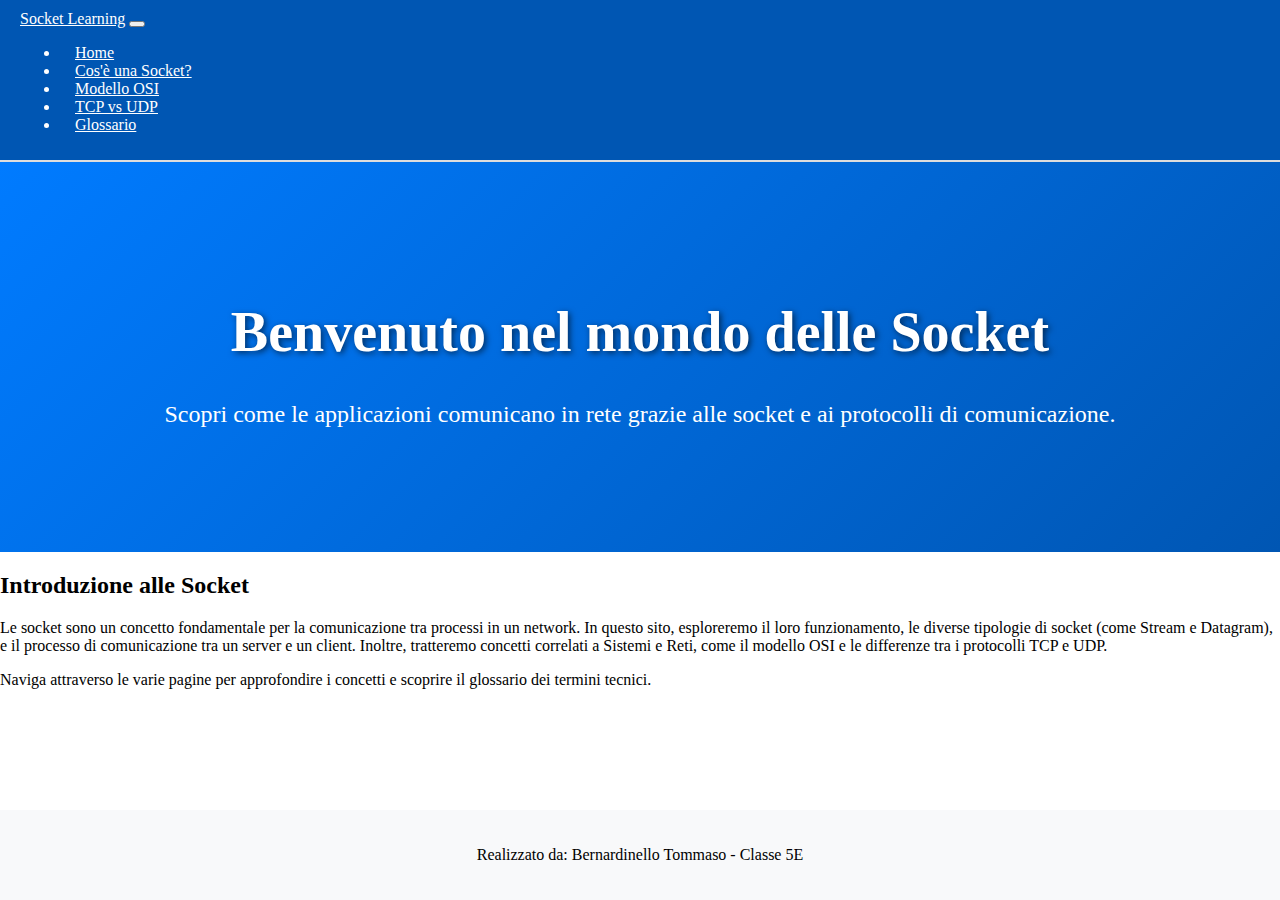
<file: BOOSTRAP_SITO/HTML/index.html>
<!DOCTYPE html>
<html lang="it">
<head>
    <meta charset="UTF-8">
    <meta name="viewport" content="width=device-width, initial-scale=1.0">
   <link href="https://cdn.jsdelivr.net/npm/bootstrap@5.0.2/dist/css/bootstrap.min.css" rel="stylesheet" integrity="sha384-EVSTQN3/azprG1Anm3QDgpJLIm9Nao0Yz1ztcQTwFspd3yD65VohhpuuCOmLASjC" crossorigin="anonymous">
    <link rel="stylesheet" href="../CSS/style-home.css"> <!-- Collega il file CSS esterno -->
    <title>Homepage - Socket</title>
</head>
<body>
  <nav class="navbar navbar-expand-lg navbar-light bg-light shadow-sm">
    <div class="container-fluid">
        <a class="navbar-brand" href="index.html">Socket Learning</a>
        <button class="navbar-toggler" type="button" data-bs-toggle="collapse" data-bs-target="#navbarNav" aria-controls="navbarNav" aria-expanded="false" aria-label="Toggle navigation">
            <span class="navbar-toggler-icon"></span>
        </button>
        <div class="collapse navbar-collapse" id="navbarNav">
            <ul class="navbar-nav me-auto mb-2 mb-lg-0">
                <li class="nav-item">
                    <a class="nav-link" href="index.html">Home</a>
                </li>
                <li class="nav-item">
                    <a class="nav-link" href="socket.html">Cos'è una Socket?</a>
                </li>
                <li class="nav-item">
                    <a class="nav-link" href="osi.html">Modello OSI</a>
                </li>
                <li class="nav-item">
                    <a class="nav-link" href="tcpudp.html">TCP vs UDP</a>
                </li>
                <li class="nav-item">
                    <a class="nav-link" href="glossario.html">Glossario</a>
                </li>
            </ul>
        </div>
    </div>
</nav>

    <!-- Sezione Hero (con sfondo colorato che copre tutto lo spazio) -->
    <div class="hero-section">
        <div class="hero-title-background">
            <h1>Benvenuto nel mondo delle Socket</h1>
            <p>Scopri come le applicazioni comunicano in rete grazie alle socket e ai protocolli di comunicazione.</p>
        </div>
    </div>

    <!-- Contenuto della Homepage -->
    <div class="container mt-5 shadow-box main-content">
        <h2 class="text-center">Introduzione alle Socket</h2>
        <p>
            Le socket sono un concetto fondamentale per la comunicazione tra processi in un network. In questo sito, esploreremo il loro funzionamento, le diverse tipologie di socket (come Stream e Datagram), e il processo di comunicazione tra un server e un client. Inoltre, tratteremo concetti correlati a Sistemi e Reti, come il modello OSI e le differenze tra i protocolli TCP e UDP.
        </p>
        <div class="alert alert-info" role="alert">
            Naviga attraverso le varie pagine per approfondire i concetti e scoprire il glossario dei termini tecnici.
        </div>
    </div>

    <!-- Footer -->
    <footer class="bg-light text-center py-3">
        <p>Realizzato da: Bernardinello Tommaso - Classe 5E</p>
    </footer>

    <script src="https://cdn.jsdelivr.net/npm/@popperjs/core@2.9.3/dist/umd/popper.min.js" integrity="sha384-oBqDVmMz4fnFO9gyb9YHxS5kz5x8ZAXE2kmu6c9a1h8C2xVQpeO2O0A2yFbJXzV1" crossorigin="anonymous"></script>
    <script src="https://cdn.jsdelivr.net/npm/bootstrap@5.0.2/dist/js/bootstrap.min.js" integrity="sha384-pzjw8f+ua7Kw1TIq0g2lQzVd6OrpI+UAsjDKcbf0FcM2O5S/65z49c1bmS+oWjSe" crossorigin="anonymous"></script>
</body>
</html>
</file>
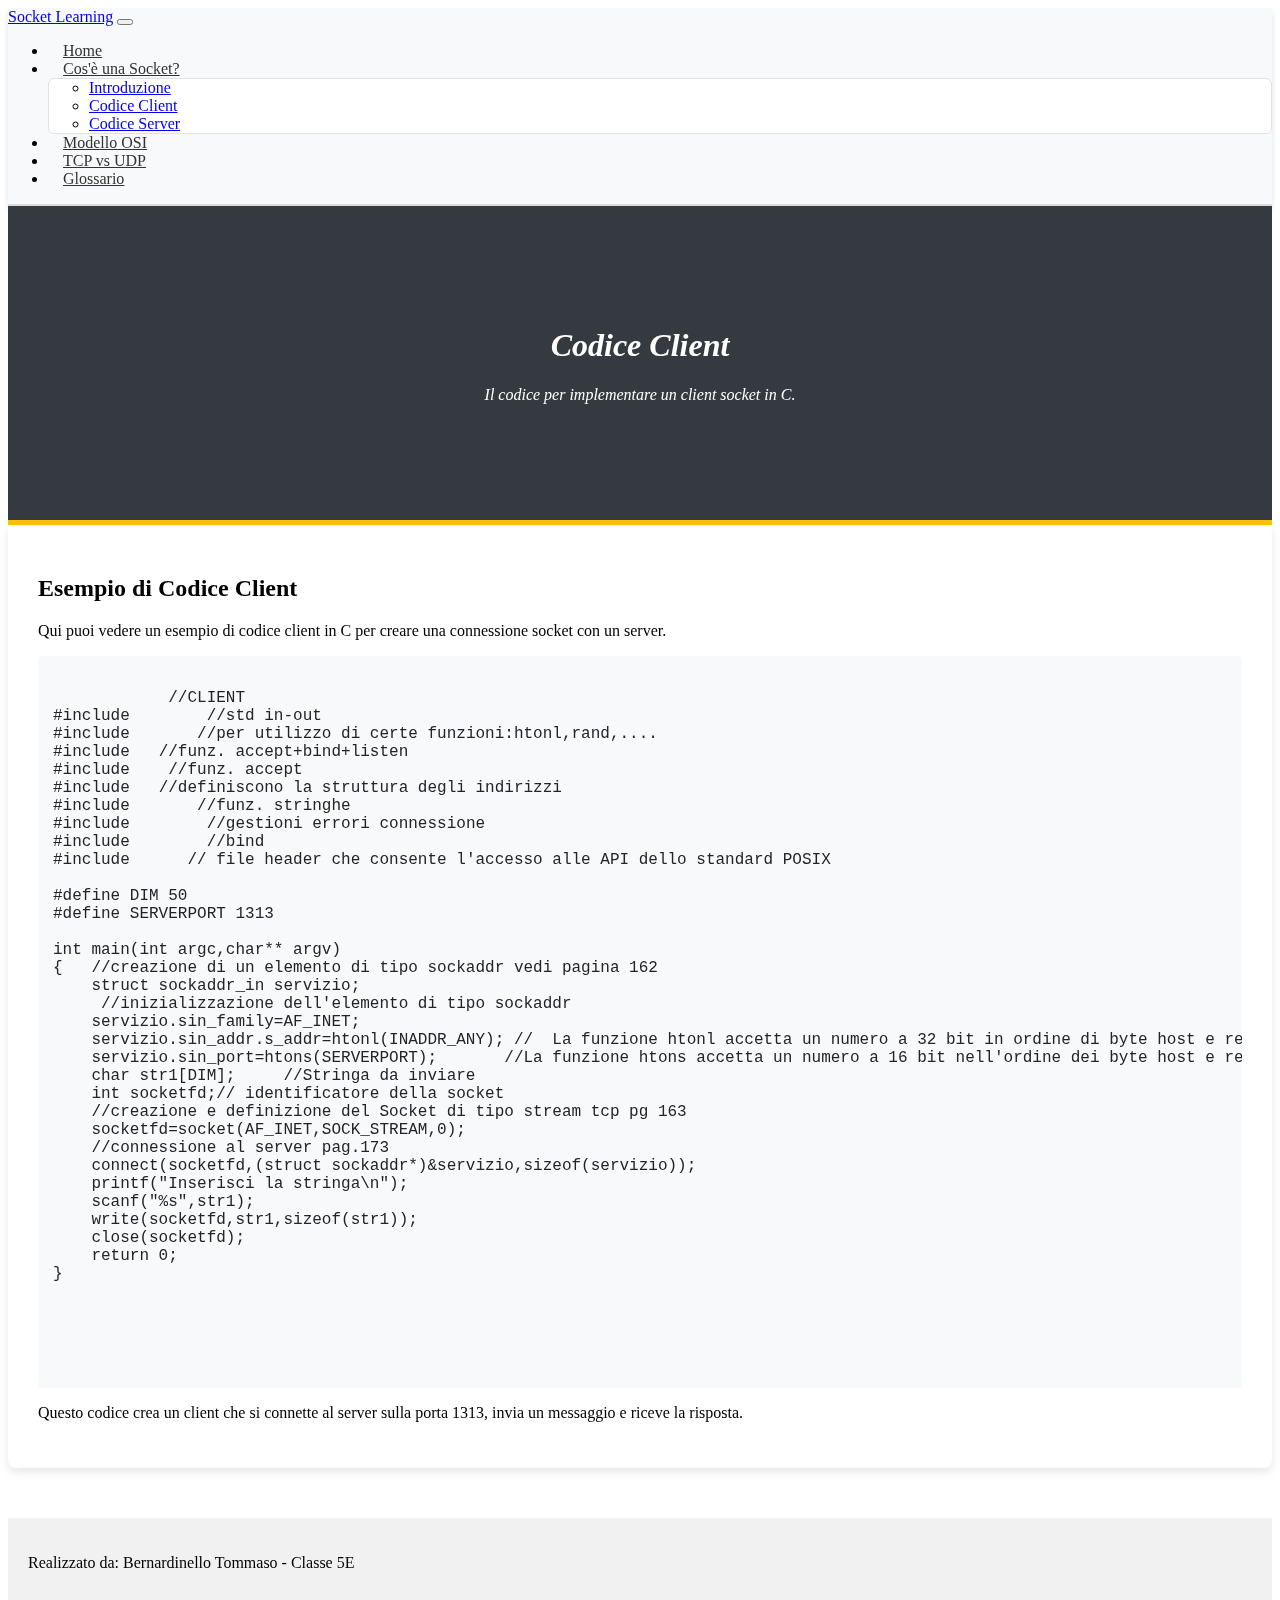
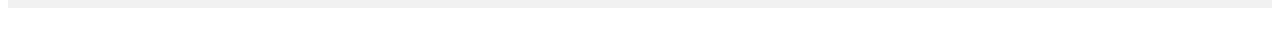
<file: BOOSTRAP_SITO/HTML/client-code.html>
<!DOCTYPE html>
<html lang="it">
<head>
    <meta charset="UTF-8">
    <meta name="viewport" content="width=device-width, initial-scale=1.0">
    <link href="https://cdn.jsdelivr.net/npm/bootstrap@5.0.2/dist/css/bootstrap.min.css" rel="stylesheet" integrity="sha384-EVSTQN3/azprG1Anm3QDgpJLIm9Nao0Yz1ztcQTwFspd3yD65VohhpuuCOmLASjC" crossorigin="anonymous">
    <link rel="stylesheet" href="../CSS/style-socket.css">
    <title>Codice Client - Cos'è una Socket?</title>
</head>
<body>
    <!-- Navbar -->
    <nav class="navbar navbar-expand-lg navbar-light bg-light shadow-sm">
        <div class="container-fluid">
          <a class="navbar-brand" href="#">Socket Learning</a>
          <button class="navbar-toggler" type="button" data-bs-toggle="collapse" data-bs-target="#navbarSupportedContent" aria-controls="navbarSupportedContent" aria-expanded="false" aria-label="Toggle navigation">
            <span class="navbar-toggler-icon"></span>
          </button>
          <div class="collapse navbar-collapse" id="navbarSupportedContent">
            <ul class="navbar-nav me-auto mb-2 mb-lg-0">
              <li class="nav-item">
                <a class="nav-link" href="index.html">Home</a>
              </li>
              <li class="nav-item dropdown">
                <a class="nav-link dropdown-toggle active" href="#" id="dropdownSocketMenu" role="button" data-bs-toggle="dropdown" aria-expanded="false">
                  Cos'è una Socket?
                </a>
                <ul class="dropdown-menu" aria-labelledby="dropdownSocketMenu">
                  <li><a class="dropdown-item" href="socket.html">Introduzione</a></li>
                  <li><a class="dropdown-item" href="client-code.html">Codice Client</a></li>
                  <li><a class="dropdown-item" href="server-code.html">Codice Server</a></li>
                </ul>
              </li>
              <li class="nav-item">
                <a class="nav-link" href="osi.html">Modello OSI</a>
              </li>
              <li class="nav-item">
                <a class="nav-link" href="tcpudp.html">TCP vs UDP</a>
              </li>
              <li class="nav-item">
                <a class="nav-link" href="glossario.html">Glossario</a>
              </li>
            </ul>
          </div>
        </div>
    </nav>

    <!-- Hero Section -->
    <div class="hero-section">
        <div class="hero-title-background">
            <h1>Codice Client</h1>
            <p>Il codice per implementare un client socket in C.</p>
        </div>
    </div>

    <!-- Contenuto -->
    <div class="container mt-5 shadow-box">
        <h2 class="text-center">Esempio di Codice Client</h2>
        <p>Qui puoi vedere un esempio di codice client in C per creare una connessione socket con un server.</p>
        
        <pre><code class="language-python">
            //CLIENT
#include <stdio.h>       //std in-out
#include <stdlib.h>      //per utilizzo di certe funzioni:htonl,rand,....
#include <sys/socket.h>  //funz. accept+bind+listen
#include <sys/types.h>   //funz. accept
#include <netinet/in.h>  //definiscono la struttura degli indirizzi 
#include <string.h>      //funz. stringhe
#include <errno.h>       //gestioni errori connessione
#include <ctype.h>       //bind
#include <unistd.h>     // file header che consente l'accesso alle API dello standard POSIX

#define DIM 50
#define SERVERPORT 1313

int main(int argc,char** argv)
{   //creazione di un elemento di tipo sockaddr vedi pagina 162
    struct sockaddr_in servizio;
     //inizializzazione dell'elemento di tipo sockaddr
    servizio.sin_family=AF_INET;
    servizio.sin_addr.s_addr=htonl(INADDR_ANY); //  La funzione htonl accetta un numero a 32 bit in ordine di byte host e restituisce un numero a 32 bit nell'ordine dei byte di rete usato nelle reti TCP/IP (la famiglia di indirizzi AF_INET o AF_INET6).
    servizio.sin_port=htons(SERVERPORT);       //La funzione htons accetta un numero a 16 bit nell'ordine dei byte host e restituisce un numero a 16 bit nell'ordine dei byte di rete usato nelle reti TCP/IP (la famiglia di indirizzi AF_INET o AF_INET6).
    char str1[DIM];     //Stringa da inviare
    int socketfd;// identificatore della socket
    //creazione e definizione del Socket di tipo stream tcp pg 163
    socketfd=socket(AF_INET,SOCK_STREAM,0);
    //connessione al server pag.173
    connect(socketfd,(struct sockaddr*)&servizio,sizeof(servizio));    
    printf("Inserisci la stringa\n");
    scanf("%s",str1);
    write(socketfd,str1,sizeof(str1));
    close(socketfd);
    return 0;
}
            
            
            
            
        </code></pre>

        <p>Questo codice crea un client che si connette al server sulla porta 1313, invia un messaggio e riceve la risposta.</p>
    </div>

    <!-- Footer -->
    <footer class="bg-light text-center py-3">
        <p>Realizzato da: Bernardinello Tommaso - Classe 5E</p>
    </footer>

    <script src="https://cdn.jsdelivr.net/npm/@popperjs/core@2.9.3/dist/umd/popper.min.js" integrity="sha384-oBqDVmMz4fnFO9gyb9YHxS5kz5x8ZAXE2kmu6c9a1h8C2VQpeO2O0A2yFbJXzV1" crossorigin="anonymous"></script>
    <script src="https://cdn.jsdelivr.net/npm/bootstrap@5.0.2/dist/js/bootstrap.min.js" integrity="sha384-pzjw8f+ua7Kw1TIq0g2lQzVd6OrpI+UAsjDKcbf0FcM2O5S/65z49c1bmS+oWjSe" crossorigin="anonymous"></script>
</body>
</html>
</file>
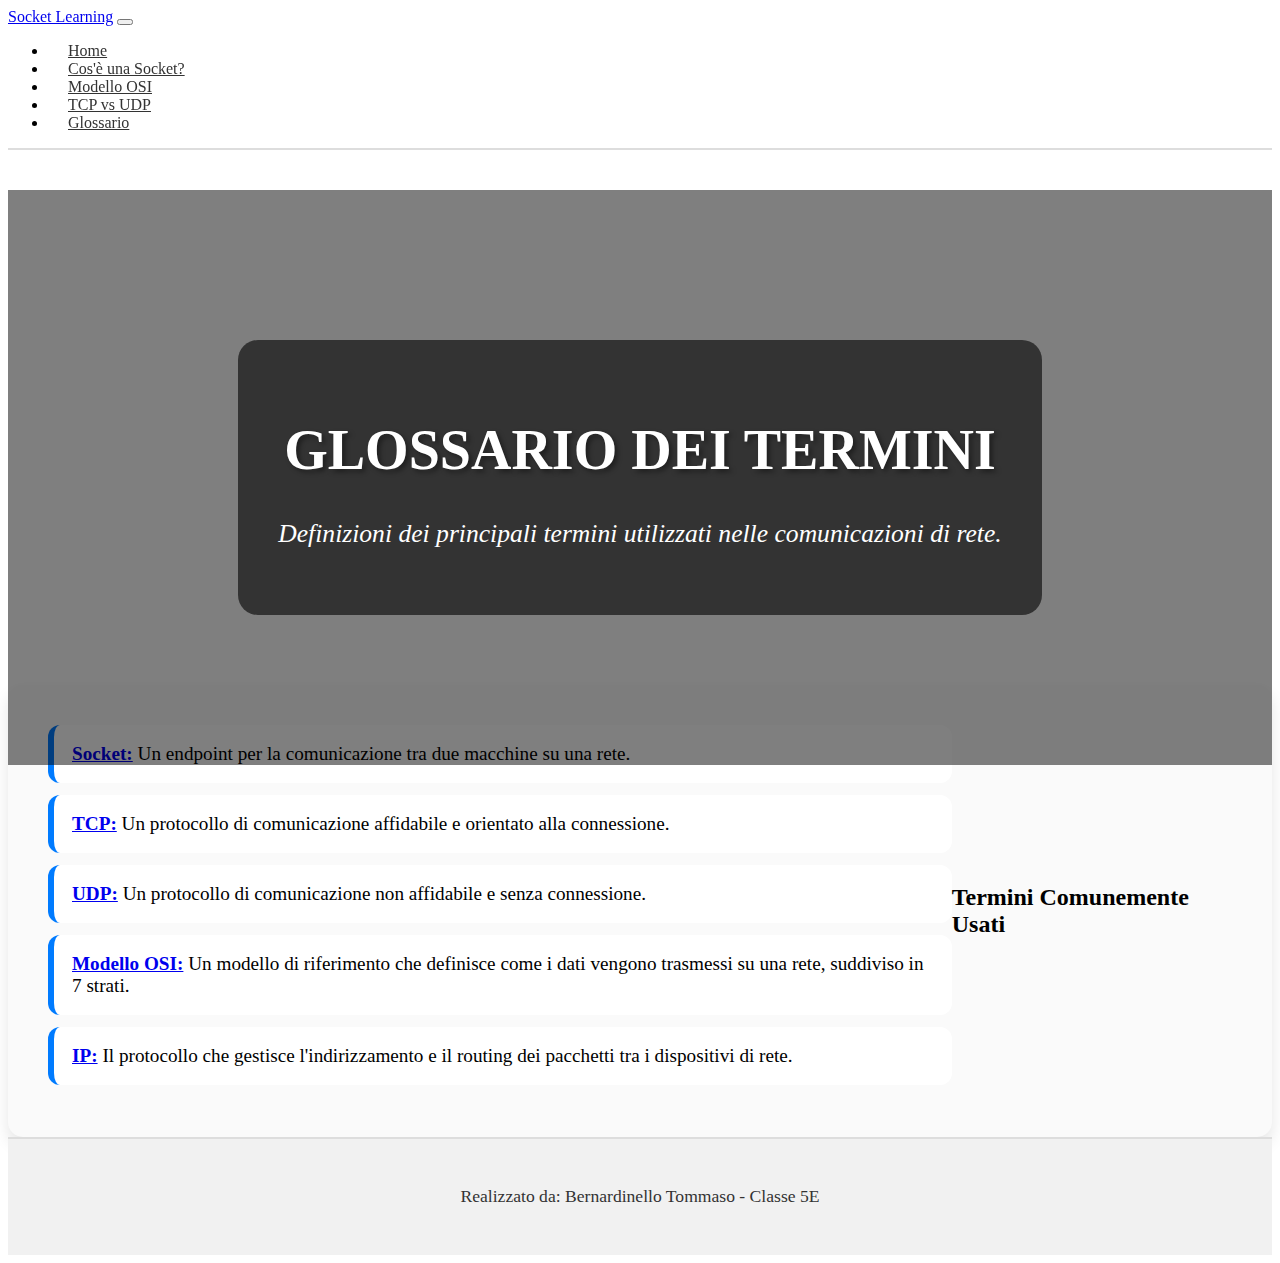
<file: BOOSTRAP_SITO/HTML/glossario.html>
<!DOCTYPE html>
<html lang="it">
<head>
    <meta charset="UTF-8">
    <meta name="viewport" content="width=device-width, initial-scale=1.0">
    <link href="https://cdn.jsdelivr.net/npm/bootstrap@5.0.2/dist/css/bootstrap.min.css" rel="stylesheet" integrity="sha384-EVSTQN3/azprG1Anm3QDgpJLIm9Nao0Yz1ztcQTwFspd3yD65VohhpuuCOmLASjC" crossorigin="anonymous">
    <link rel="stylesheet" href="../CSS/style-glossario.css">
    <title>Glossario - Socket Learning</title>
</head>
<body>
    <!-- Navbar -->
    <nav class="navbar navbar-expand-lg navbar-light bg-light shadow-sm">
        <div class="container-fluid">
          <a class="navbar-brand" href="#">Socket Learning</a>
          <button class="navbar-toggler" type="button" data-bs-toggle="collapse" data-bs-target="#navbarSupportedContent" aria-controls="navbarSupportedContent" aria-expanded="false" aria-label="Toggle navigation">
            <span class="navbar-toggler-icon"></span>
          </button>
          <div class="collapse navbar-collapse" id="navbarSupportedContent">
            <ul class="navbar-nav me-auto mb-2 mb-lg-0">
              <li class="nav-item">
                <a class="nav-link" href="index.html">Home</a>
              </li>
              <li class="nav-item">
                <a class="nav-link" href="socket.html">Cos'è una Socket?</a>
              </li>
              <li class="nav-item">
                <a class="nav-link" href="osi.html">Modello OSI</a>
              </li>
              <li class="nav-item">
                <a class="nav-link" href="tcpudp.html">TCP vs UDP</a>
              </li>
              <li class="nav-item">
                <a class="nav-link active" href="glossario.html">Glossario</a>
              </li>
            </ul>
          </div>
        </div>
    </nav>

    <!-- Sezione Hero -->
    <div class="hero-section">
        <div class="hero-title-background">
            <h1>Glossario dei Termini</h1>
            <p>Definizioni dei principali termini utilizzati nelle comunicazioni di rete.</p>
        </div>
    </div>

    <!-- Contenuto del Glossario -->
<div class="container mt-5 shadow-box">
  <h2 class="text-center">Termini Comunemente Usati</h2>

  <div class="list-group">
      <div class="list-group-item">
          <strong><a href="https://it.wikipedia.org/wiki/Socket_(reti)" target="_blank" rel="noopener noreferrer">Socket:</a></strong>
          Un endpoint per la comunicazione tra due macchine su una rete.
      </div>
      <div class="list-group-item">
          <strong><a href="https://it.wikipedia.org/wiki/Transmission_Control_Protocol" target="_blank" rel="noopener noreferrer">TCP:</a></strong>
          Un protocollo di comunicazione affidabile e orientato alla connessione.
      </div>
      <div class="list-group-item">
          <strong><a href="https://it.wikipedia.org/wiki/User_Datagram_Protocol" target="_blank" rel="noopener noreferrer">UDP:</a></strong>
          Un protocollo di comunicazione non affidabile e senza connessione.
      </div>
      <div class="list-group-item">
          <strong><a href="https://it.wikipedia.org/wiki/Modello_OSI" target="_blank" rel="noopener noreferrer">Modello OSI:</a></strong>
          Un modello di riferimento che definisce come i dati vengono trasmessi su una rete, suddiviso in 7 strati.
      </div>
      <div class="list-group-item">
          <strong><a href="https://it.wikipedia.org/wiki/Internet_Protocol" target="_blank" rel="noopener noreferrer">IP:</a></strong>
          Il protocollo che gestisce l'indirizzamento e il routing dei pacchetti tra i dispositivi di rete.
      </div>
  </div>
</div>


    <!-- Footer -->
    <footer class="bg-light text-center py-3">
        <p>Realizzato da: Bernardinello Tommaso - Classe 5E</p>
    </footer>

    <script src="https://cdn.jsdelivr.net/npm/@popperjs/core@2.9.3/dist/umd/popper.min.js" integrity="sha384-oBqDVmMz4fnFO9gyb9YHxS5kz5x8ZAXE2kmu6c9a1h8C2xVQpeO2O0A2yFbJXzV1" crossorigin="anonymous"></script>
    <script src="https://cdn.jsdelivr.net/npm/bootstrap@5.0.2/dist/js/bootstrap.min.js" integrity="sha384-pzjw8f+ua7Kw1TIq0g2lQzVd6OrpI+UAsjDKcbf0FcM2O5S/65z49c1bmS+oWjSe" crossorigin="anonymous"></script>
</body>
</html>
</file>
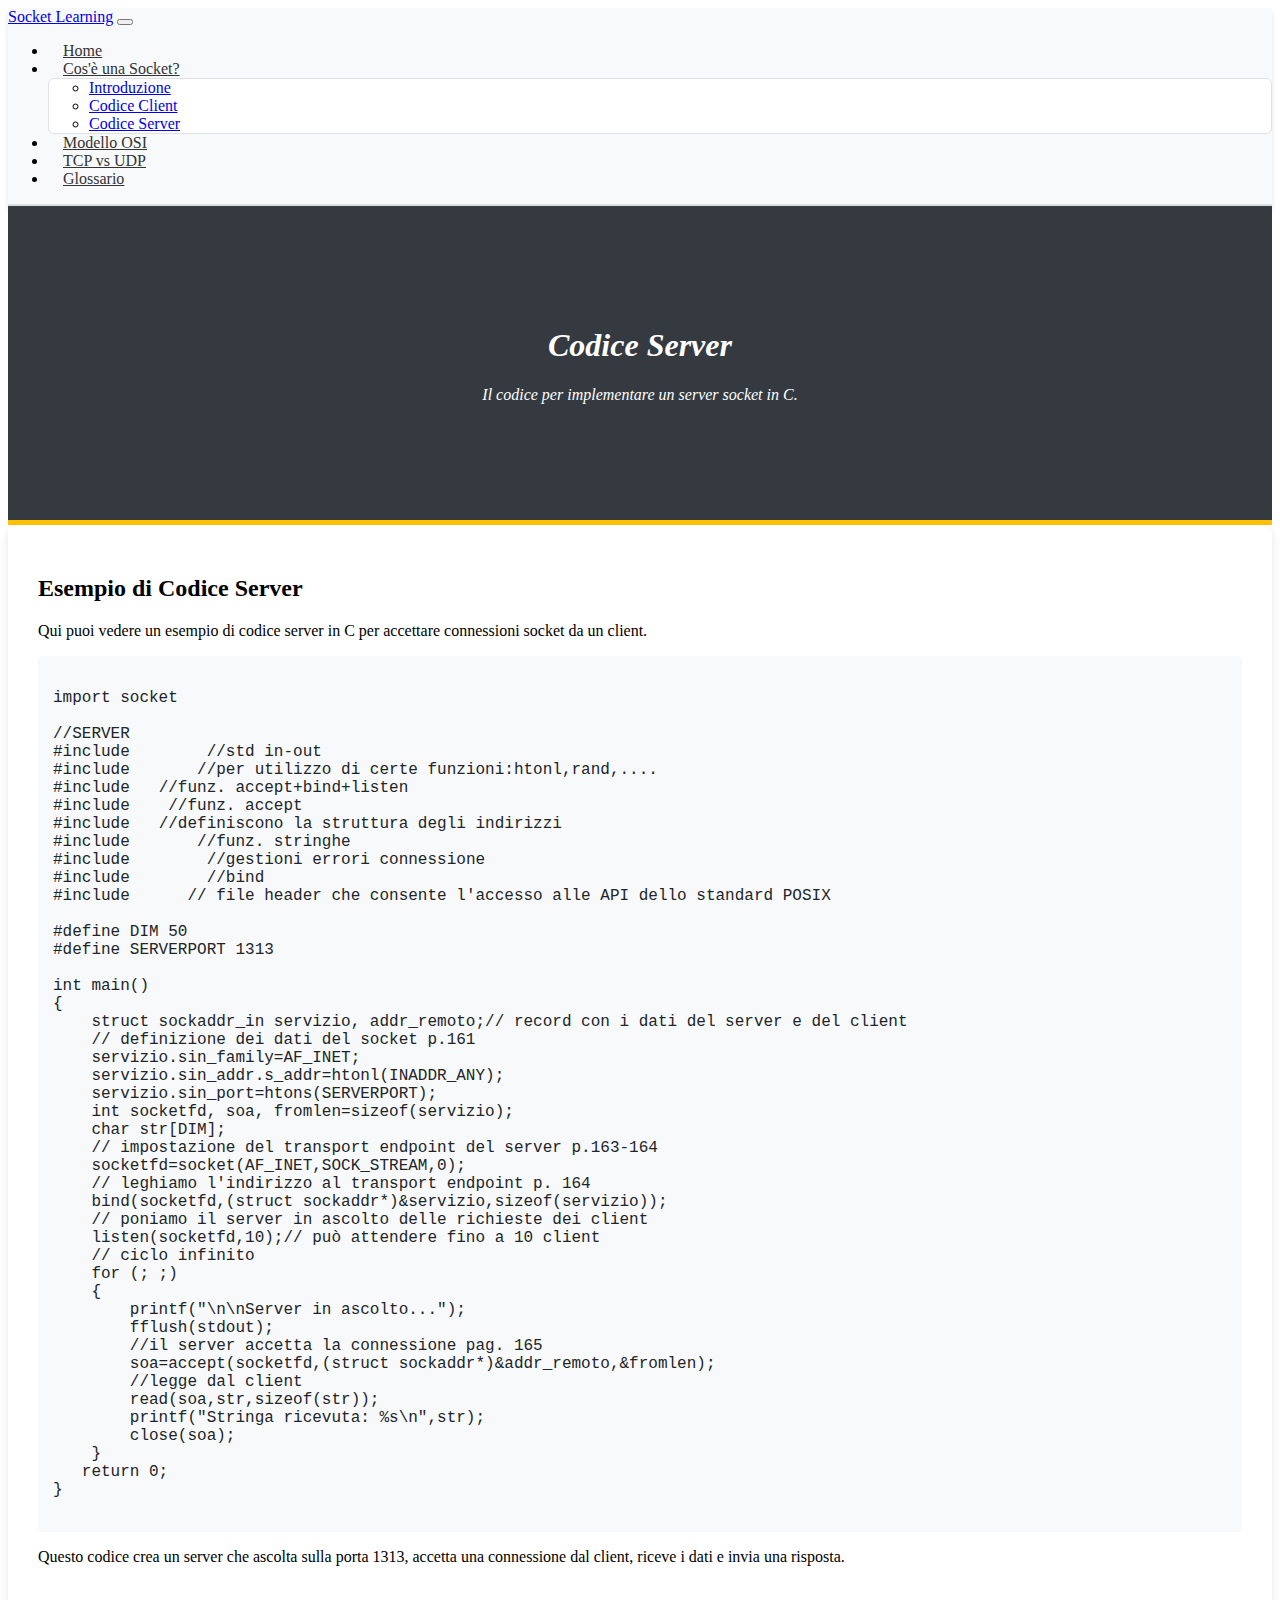
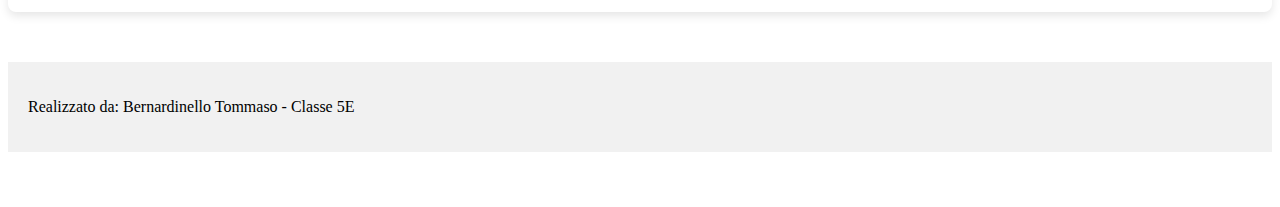
<file: BOOSTRAP_SITO/HTML/server-code.html>
<!DOCTYPE html>
<html lang="it">
<head>
    <meta charset="UTF-8">
    <meta name="viewport" content="width=device-width, initial-scale=1.0">
    <link href="https://cdn.jsdelivr.net/npm/bootstrap@5.0.2/dist/css/bootstrap.min.css" rel="stylesheet" integrity="sha384-EVSTQN3/azprG1Anm3QDgpJLIm9Nao0Yz1ztcQTwFspd3yD65VohhpuuCOmLASjC" crossorigin="anonymous">
    <link rel="stylesheet" href="../CSS/style-socket.css">
    <title>Codice Server - Cos'è una Socket?</title>
</head>
<body>
    <!-- Navbar -->
    <nav class="navbar navbar-expand-lg navbar-light bg-light shadow-sm">
        <div class="container-fluid">
          <a class="navbar-brand" href="#">Socket Learning</a>
          <button class="navbar-toggler" type="button" data-bs-toggle="collapse" data-bs-target="#navbarSupportedContent" aria-controls="navbarSupportedContent" aria-expanded="false" aria-label="Toggle navigation">
            <span class="navbar-toggler-icon"></span>
          </button>
          <div class="collapse navbar-collapse" id="navbarSupportedContent">
            <ul class="navbar-nav me-auto mb-2 mb-lg-0">
              <li class="nav-item">
                <a class="nav-link" href="index.html">Home</a>
              </li>
              <li class="nav-item dropdown">
                <a class="nav-link dropdown-toggle active" href="#" id="dropdownSocketMenu" role="button" data-bs-toggle="dropdown" aria-expanded="false">
                  Cos'è una Socket?
                </a>
                <ul class="dropdown-menu" aria-labelledby="dropdownSocketMenu">
                  <li><a class="dropdown-item" href="socket.html">Introduzione</a></li>
                  <li><a class="dropdown-item" href="client-code.html">Codice Client</a></li>
                  <li><a class="dropdown-item" href="server-code.html">Codice Server</a></li>
                </ul>
              </li>
              <li class="nav-item">
                <a class="nav-link" href="osi.html">Modello OSI</a>
              </li>
              <li class="nav-item">
                <a class="nav-link" href="tcpudp.html">TCP vs UDP</a>
              </li>
              <li class="nav-item">
                <a class="nav-link" href="glossario.html">Glossario</a>
              </li>
            </ul>
          </div>
        </div>
    </nav>

    <!-- Hero Section -->
    <div class="hero-section">
        <div class="hero-title-background">
            <h1>Codice Server</h1>
            <p>Il codice per implementare un server socket in C.</p>
        </div>
    </div>

    <!-- Contenuto -->
    <div class="container mt-5 shadow-box">
        <h2 class="text-center">Esempio di Codice Server</h2>
        <p>Qui puoi vedere un esempio di codice server in C per accettare connessioni socket da un client.</p>
        
        <pre><code class="language-python">
import socket

//SERVER
#include <stdio.h>       //std in-out
#include <stdlib.h>      //per utilizzo di certe funzioni:htonl,rand,....
#include <sys/socket.h>  //funz. accept+bind+listen
#include <sys/types.h>   //funz. accept
#include <netinet/in.h>  //definiscono la struttura degli indirizzi 
#include <string.h>      //funz. stringhe
#include <errno.h>       //gestioni errori connessione
#include <ctype.h>       //bind
#include <unistd.h>     // file header che consente l'accesso alle API dello standard POSIX

#define DIM 50
#define SERVERPORT 1313

int main()
{
    struct sockaddr_in servizio, addr_remoto;// record con i dati del server e del client
    // definizione dei dati del socket p.161
    servizio.sin_family=AF_INET;
    servizio.sin_addr.s_addr=htonl(INADDR_ANY);
    servizio.sin_port=htons(SERVERPORT);
    int socketfd, soa, fromlen=sizeof(servizio);
    char str[DIM];
    // impostazione del transport endpoint del server p.163-164
    socketfd=socket(AF_INET,SOCK_STREAM,0);
    // leghiamo l'indirizzo al transport endpoint p. 164
    bind(socketfd,(struct sockaddr*)&servizio,sizeof(servizio));
    // poniamo il server in ascolto delle richieste dei client 
    listen(socketfd,10);// può attendere fino a 10 client
    // ciclo infinito
    for (; ;)
    {
        printf("\n\nServer in ascolto...");
        fflush(stdout);
        //il server accetta la connessione pag. 165
        soa=accept(socketfd,(struct sockaddr*)&addr_remoto,&fromlen);
        //legge dal client
        read(soa,str,sizeof(str));
        printf("Stringa ricevuta: %s\n",str);
        close(soa);
    }
   return 0;   
}
        </code></pre>

        <p>Questo codice crea un server che ascolta sulla porta 1313, accetta una connessione dal client, riceve i dati e invia una risposta.</p>
    </div>

    <!-- Footer -->
    <footer class="bg-light text-center py-3">
        <p>Realizzato da: Bernardinello Tommaso - Classe 5E</p>
    </footer>

    <script src="https://cdn.jsdelivr.net/npm/@popperjs/core@2.9.3/dist/umd/popper.min.js" integrity="sha384-oBqDVmMz4fnFO9gyb9YHxS5kz5x8ZAXE2kmu6c9a1h8C2VQpeO2O0A2yFbJXzV1" crossorigin="anonymous"></script>
    <script src="https://cdn.jsdelivr.net/npm/bootstrap@5.0.2/dist/js/bootstrap.min.js" integrity="sha384-pzjw8f+ua7Kw1TIq0g2lQzVd6OrpI+UAsjDKcbf0FcM2O5S/65z49c1bmS+oWjSe" crossorigin="anonymous"></script>
</body>
</html>
</file>
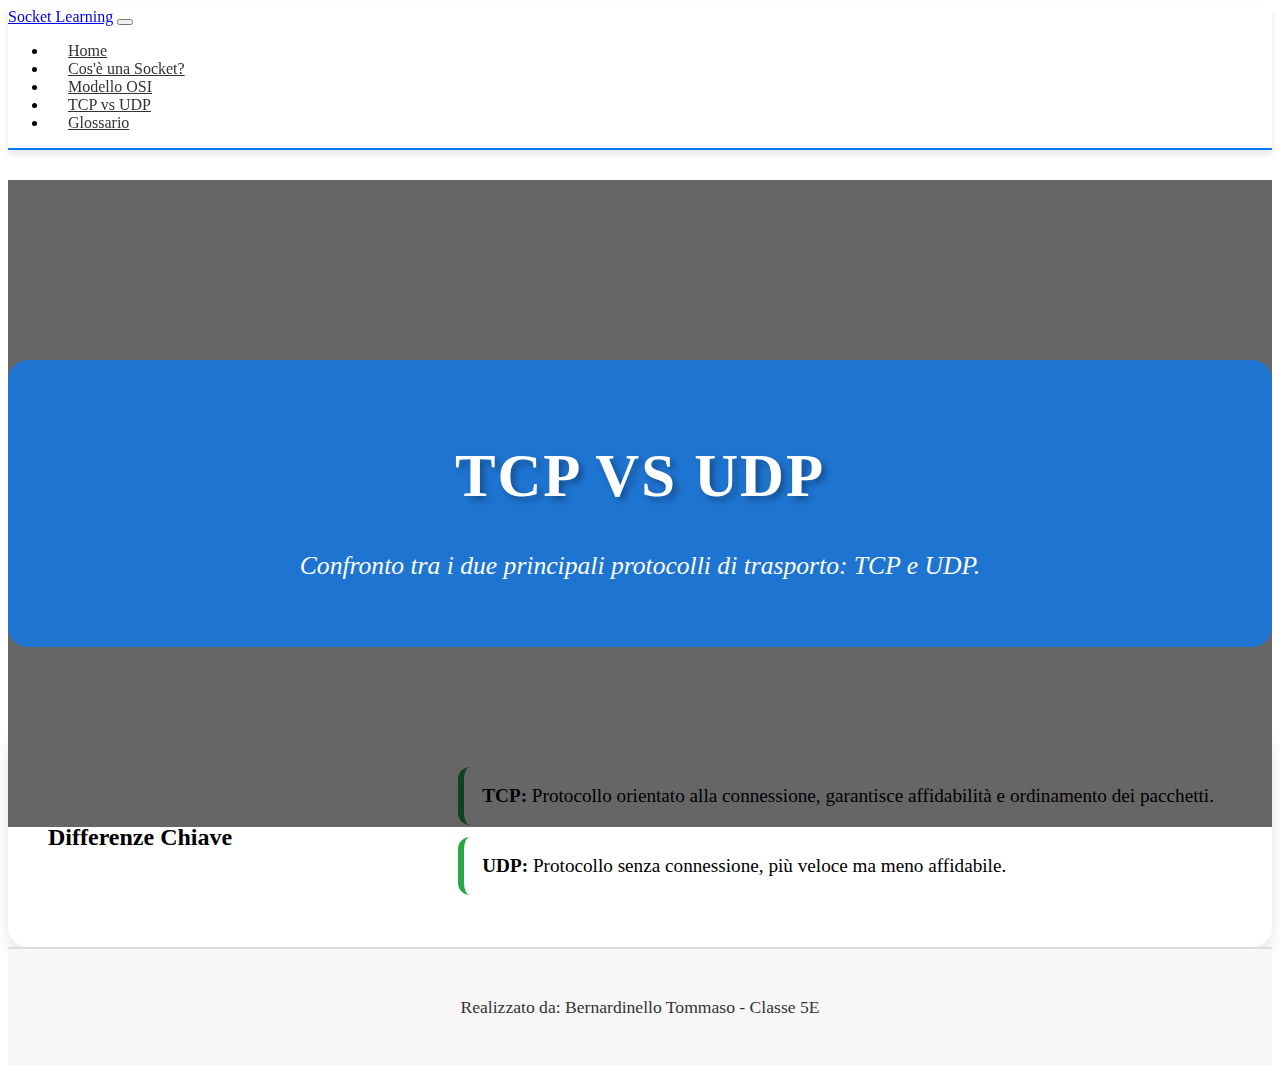
<file: BOOSTRAP_SITO/HTML/tcpudp.html>
<!DOCTYPE html>
<html lang="it">
<head>
    <meta charset="UTF-8">
    <meta name="viewport" content="width=device-width, initial-scale=1.0">
    <link href="https://cdn.jsdelivr.net/npm/bootstrap@5.0.2/dist/css/bootstrap.min.css" rel="stylesheet" integrity="sha384-EVSTQN3/azprG1Anm3QDgpJLIm9Nao0Yz1ztcQTwFspd3yD65VohhpuuCOmLASjC" crossorigin="anonymous">
    <link rel="stylesheet" href="../CSS/style-tcpudp.css">
    <title>TCP vs UDP - Socket Learning</title>
</head>
<body>
    <!-- Navbar -->
    <nav class="navbar navbar-expand-lg navbar-light bg-light shadow-sm">
        <div class="container-fluid">
          <a class="navbar-brand" href="#">Socket Learning</a>
          <button class="navbar-toggler" type="button" data-bs-toggle="collapse" data-bs-target="#navbarSupportedContent" aria-controls="navbarSupportedContent" aria-expanded="false" aria-label="Toggle navigation">
            <span class="navbar-toggler-icon"></span>
          </button>
          <div class="collapse navbar-collapse" id="navbarSupportedContent">
            <ul class="navbar-nav me-auto mb-2 mb-lg-0">
              <li class="nav-item">
                <a class="nav-link" href="index.html">Home</a>
              </li>
              <li class="nav-item">
                <a class="nav-link" href="socket.html">Cos'è una Socket?</a>
              </li>
              <li class="nav-item">
                <a class="nav-link" href="osi.html">Modello OSI</a>
              </li>
              <li class="nav-item">
                <a class="nav-link active" href="tcpudp.html">TCP vs UDP</a>
              </li>
              <li class="nav-item">
                <a class="nav-link" href="glossario.html">Glossario</a>
              </li>
            </ul>
          </div>
        </div>
    </nav>

    <!-- Sezione Hero -->
    <div class="hero-section">
        <div class="hero-title-background">
            <h1>TCP vs UDP</h1>
            <p>Confronto tra i due principali protocolli di trasporto: TCP e UDP.</p>
        </div>
    </div>

    <!-- Contenuto -->
    <div class="container mt-5 shadow-box">
        <h2 class="text-center">Differenze Chiave</h2>

        <div class="list-group">
            <div class="list-group-item">
                <strong>TCP:</strong> Protocollo orientato alla connessione, garantisce affidabilità e ordinamento dei pacchetti.
            </div>
            <div class="list-group-item">
                <strong>UDP:</strong> Protocollo senza connessione, più veloce ma meno affidabile.
            </div>
        </div>
    </div>

    <!-- Footer -->
    <footer class="bg-light text-center py-3">
        <p>Realizzato da: Bernardinello Tommaso - Classe 5E</p>
    </footer>

    <script src="https://cdn.jsdelivr.net/npm/@popperjs/core@2.9.3/dist/umd/popper.min.js" integrity="sha384-oBqDVmMz4fnFO9gyb9YHxS5kz5x8ZAXE2kmu6c9a1h8C2xVQpeO2O0A2yFbJXzV1" crossorigin="anonymous"></script>
    <script src="https://cdn.jsdelivr.net/npm/bootstrap@5.0.2/dist/js/bootstrap.min.js" integrity="sha384-pzjw8f+ua7Kw1TIq0g2lQzVd6OrpI+UAsjDKcbf0FcM2O5S/65z49c1bmS+oWjSe" crossorigin="anonymous"></script>
</body>
</html>
</file>
<file: BOOSTRAP_SITO/CSS/style-home.css>
/* Aggiungi al body e al contenitore principale per applicare Flexbox */
body, html {
    height: 100%;  /* Imposta l'altezza al 100% per body e html */
    margin: 0;     /* Rimuove il margine predefinito */
}

body {
    display: flex;           /* Usa Flexbox */
    flex-direction: column;  /* Colonna, impilando i contenuti verticalmente */
}

.main-content {
    flex: 1;  /* Fai in modo che il contenuto principale occupi tutto lo spazio disponibile */
}

/* Hero Section - Sfondo con gradiente */
.hero-section {
    background: linear-gradient(135deg, #007bff, #0056b3);
    color: white;
    padding: 100px 0;
    text-align: center;
}

.hero-section h1 {
    font-size: 3.5rem;
    font-weight: bold;
    text-shadow: 2px 2px 6px rgba(0, 0, 0, 0.6);
}

/* Navbar - colore di sfondo e ombre */
.navbar {
    background-color: #f8f9fa;
    border-bottom: 2px solid #ddd;
    box-shadow: 0 4px 6px rgba(0, 0, 0, 0.1);
}

/* Link nella navbar */
.nav-link {
    color: #333; /* Colore di base */
    font-weight: 500;
    padding: 10px 15px;
    border-radius: 5px;
    transition: color 0.3s ease, background-color 0.3s ease;
}

/* Colore al passaggio del mouse */
.nav-link:hover {
    background-color: #007bff; /* Sfondo blu */
    color: white; /* Testo bianco */
}


.hero-section p {
    font-size: 1.5rem;
    margin-top: 15px;
}

/* Bottone */
.btn-primary {
    background-color: #ffdd57;
    color: #333;
    padding: 10px 20px;
    border-radius: 5px;
    text-decoration: none;
    font-weight: bold;
}
.btn-primary:hover {
    background-color: #ffc107;
}

/* Navbar */
.navbar {
    background-color: #0056b3;
    color: #fff;
    padding: 10px 20px;
}

.navbar a {
    color: white;
}

/* Footer */
footer {
    background-color: #f8f9fa;
    text-align: center;
    padding: 20px 0;
}
</file>
<file: BOOSTRAP_SITO/CSS/style-socket.css>
/* Hero Section - Sfondo colorato */
.hero-section {
    background-color: #343a40;
    color: #ffffff;
    padding: 100px 0;
    text-align: center;
    border-bottom: 5px solid #ffc107;
}

/* Titolo e sottotitolo nella hero section */
.hero-section h1, .hero-section p {
    color: #ffffff; /* Colore bianco */
    font-style: italic; /* Rende il testo in corsivo */
}

/* Navbar - colore di sfondo e ombre */
.navbar {
    background-color: #f8f9fa;
    border-bottom: 2px solid #ddd;
    box-shadow: 0 4px 6px rgba(0, 0, 0, 0.1);
}

/* Link nella navbar */
.nav-link {
    color: #333333; /* Colore di base */
    font-weight: 500;
    padding: 10px 15px;
    border-radius: 5px;
    transition: color 0.3s ease, background-color 0.3s ease;
}

/* Colore al passaggio del mouse */
.nav-link:hover {
    background-color: #007bff; /* Sfondo blu */
    color: white; /* Testo bianco */
}

/* Immagine */
img {
    max-width: 90%;
    border-radius: 10px;
    margin: 20px 0;
}

/* Contenitore */
.container {
    background-color: #f1f1f1;
    padding: 20px;
    border-radius: 8px;
}

/* Aggiungi uno stile al footer */
footer {
    background-color: #f1f1f1;
    font-size: 1rem;
    padding: 20px;
    margin-top: 50px;
}

/* Personalizzazione del menu a tendina */
.navbar-nav .nav-item.dropdown .dropdown-menu {
    background-color: #ffffff; /* Colore di sfondo del menu */
    border-radius: 0.375rem; /* Arrotonda gli angoli del menu */
    border: 1px solid #dee2e6; /* Aggiungi un bordo grigio chiaro */
}

/* Hover sul menu a tendina */
.navbar-nav .nav-item.dropdown:hover .dropdown-menu {
    display: block; /* Mostra il menu al passaggio del mouse */
}

/* Modifica il colore del link quando passa sopra */
.navbar-nav .nav-item .nav-link:hover {
    color: #007bff; /* Colore blu per il link al passaggio del mouse */
}

/* Aggiungi ombra alla sezione del contenuto */
.shadow-box {
    box-shadow: 0px 4px 10px rgba(0, 0, 0, 0.1);
    padding: 30px;
    border-radius: 8px;
    background-color: #ffffff;
}

/* Stile del codice per una lettura migliore */
pre code {
    background-color: #f8f9fa;
    border-radius: 5px;
    padding: 15px;
    overflow-x: auto;
    font-size: 1rem;
    color: #212529;
    display: block;
}
</file>
<file: BOOSTRAP_SITO/CSS/style-glossario.css>
/* Hero Section - Nuovo stile con immagine di sfondo e sovrapposizione */
.hero-section {
    background: url('https://img.lovepik.com/photo/48008/6386.jpg_wh860.jpg') no-repeat center center/cover;
    color: white;
    padding: 150px 0;
    text-align: center;
    position: relative;
}

.hero-section::before {
    content: '';
    position: absolute;
    top: 0;
    left: 0;
    width: 100%;
    height: 100%;
    background: rgba(0, 0, 0, 0.5); /* Sovrapposizione semitrasparente per contrastare il testo */
}

.hero-title-background {
    position: relative;
    z-index: 1;
    background-color: rgba(0, 0, 0, 0.6); /* Sfondo nero semi-trasparente */
    padding: 40px;
    border-radius: 20px;
    display: inline-block;
}

.hero-section h1 {
    font-size: 3.5rem;
    font-weight: bold;
    text-shadow: 3px 3px 5px rgba(0, 0, 0, 0.4);
    text-transform: uppercase;
}

.hero-section p {
    font-size: 1.6rem;
    font-style: italic;
    margin-top: 15px;
}

/* Sezione Contenuto - nuova disposizione con immagine laterale */
.container {
    display: flex;
    flex-direction: row-reverse;
    justify-content: space-between;
    align-items: center;
    background-color: #fafafa;
    padding: 40px;
    border-radius: 15px;
    box-shadow: 0 8px 16px rgba(0, 0, 0, 0.1);
    margin-top: -80px;
}

.container .content-text {
    width: 60%;
}

.container .content-image img {
    width: 40%;
    border-radius: 15px;
    box-shadow: 0 4px 12px rgba(0, 0, 0, 0.1);
}

/* Lista Glossario - stili innovativi */
.list-group-item {
    font-size: 1.2rem;
    padding: 18px;
    margin-bottom: 12px;
    border-radius: 12px;
    background-color: #ffffff;
    border-left: 6px solid #007bff;
    transition: transform 0.3s ease-in-out, background-color 0.3s ease;
}

.list-group-item:hover {
    background-color: #f1f9ff;
    transform: translateX(5px);
}

/* Footer - nuova grafica con icone social */
footer {
    background-color: #f1f1f1;
    padding: 30px 0;
    text-align: center;
    border-top: 2px solid #ddd;
    font-size: 1.1rem;
    color: #333;
}

footer .social-icons a {
    margin: 0 15px;
    color: #007bff;
    font-size: 1.5rem;
    text-decoration: none;
}

footer .social-icons a:hover {
    color: #0056b3;
    transform: scale(1.2);
}

/* Navbar - effetto moderno con trasparenza */
.navbar {
    backdrop-filter: blur(10px);
    background-color: rgba(255, 255, 255, 0.7);
    border-bottom: 2px solid #ddd;
    margin-bottom: 40px;
}

.navbar .nav-link {
    color: #333;
    font-weight: 500;
    padding: 10px 20px;
    border-radius: 8px;
    transition: color 0.3s, background-color 0.3s;
}

.navbar .nav-link:hover {
    background-color: #007bff;
    color: white;
}

/* Immagini responsive e arrotondate */
img {
    max-width: 100%;
    border-radius: 12px;
    box-shadow: 0 4px 8px rgba(0, 0, 0, 0.2);
}
</file>
<file: BOOSTRAP_SITO/CSS/style-tcpudp.css>
/* Hero Section con nuova immagine e animazione di sfondo */
.hero-section {
    background: url('https://www.top10vpn.com/images/2022/02/udp-tcp-header-image.jpg') no-repeat center center/cover;
    color: white;
    padding: 180px 0;
    text-align: center;
    position: relative;
}

.hero-section::before {
    content: '';
    position: absolute;
    top: 0;
    left: 0;
    width: 100%;
    height: 100%;
    background: rgba(0, 0, 0, 0.6); /* Sovrapposizione per visibilità del testo */
}

.hero-title-background {
    position: relative;
    z-index: 1;
    background-color: rgba(0, 123, 255, 0.7);
    padding: 40px;
    border-radius: 20px;
}

.hero-section h1 {
    font-size: 3.8rem;
    font-weight: 700;
    letter-spacing: 2px;
    text-shadow: 4px 4px 6px rgba(0, 0, 0, 0.3);
    text-transform: uppercase;
}

.hero-section p {
    font-size: 1.6rem;
    font-style: italic;
    margin-top: 15px;
}

/* Contenuto della pagina - nuovo layout con immagini laterali */
.container {
    display: flex;
    justify-content: space-between;
    align-items: center;
    background-color: #fff;
    padding: 40px;
    border-radius: 20px;
    box-shadow: 0 8px 16px rgba(0, 0, 0, 0.1);
    margin-top: -100px;
}

.container .content-text {
    width: 60%;
}

.container .content-image img {
    width: 35%;
    border-radius: 15px;
    box-shadow: 0 4px 12px rgba(0, 0, 0, 0.15);
}

/* Lista di definizioni - design più dinamico */
.list-group-item {
    font-size: 1.2rem;
    padding: 18px;
    margin-bottom: 12px;
    border-radius: 12px;
    background-color: #ffffff;
    border-left: 6px solid #28a745;
    transition: transform 0.3s, background-color 0.3s;
}

/* Navbar - colore di sfondo e ombre */
.navbar {
    background-color: #f8f9fa;
    border-bottom: 2px solid #ddd;
    box-shadow: 0 4px 6px rgba(0, 0, 0, 0.1);
}

/* Link nella navbar */
.nav-link {
    color: #333; /* Colore di base */
    font-weight: 500;
    padding: 10px 15px;
    border-radius: 5px;
    transition: color 0.3s ease, background-color 0.3s ease;
}

/* Colore al passaggio del mouse */
.nav-link:hover {
    background-color: #007bff; /* Sfondo blu */
    color: white; /* Testo bianco */
}




/* Footer con nuovi dettagli e animazioni */
footer {
    background-color: #f7f7f7;
    padding: 30px 0;
    text-align: center;
    border-top: 2px solid #ddd;
    font-size: 1.1rem;
    color: #333;
}

footer .social-icons a {
    margin: 0 15px;
    color: #28a745;
    font-size: 1.5rem;
    text-decoration: none;
}

footer .social-icons a:hover {
    color: #218838;
    transform: scale(1.3);
}

/* Navbar stilizzata con transizioni di colore */
.navbar {
    backdrop-filter: blur(8px);
    background-color: rgba(255, 255, 255, 0.8);
    border-bottom: 2px solid #007bff;
    margin-bottom: 30px;
}
.list-group-item:hover {
    background-color: #f1f9ff;
    transform: translateX(5px);
}
.navbar .nav-link {
    color: #333;
    font-weight: 500;
    padding: 10px 20px;
    border-radius: 8px;
    transition: color 0.3s, background-color 0.3s;
}



/* Immagini con bordi arrotondati e ombre */
img {
    max-width: 100%;
    border-radius: 15px;
    box-shadow: 0 4px 8px rgba(0, 0, 0, 0.2);
}
</file>
